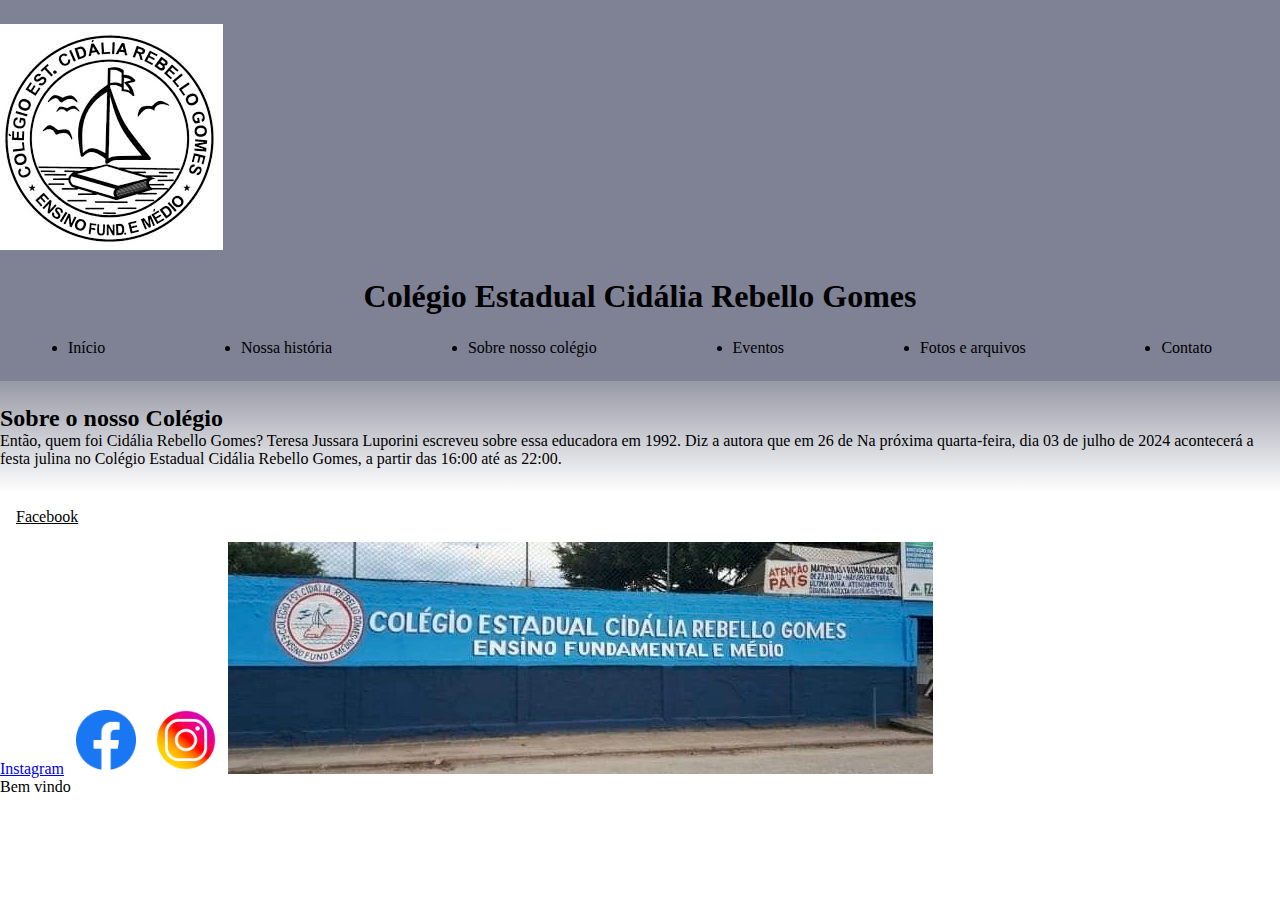
<file: index.html>
<!DOCTYPE html>
<html lang="pt-br">
<head>
    <meta charset="UTF-8">
    <meta name="viewport" content="width=device-width, initial-scale=1.0">
    <title>Document</title>
    <link rel="stylesheet" href="style.css">
    <title> C.E Cidália Rebello Gomes</title>
</head>
<header class="cabeçalho">
    <img class="logo" src="logo.jpeg" alt="logo colégio">
    <h1 class="NOMEDAESCOLA"> Colégio Estadual Cidália Rebello Gomes </h1>
    <ul class="lista">
        <li class="inicio">Início</li>
        <li>Nossa história</li>
        <li>Sobre nosso colégio</li>
        <li>Eventos</li>
        <li>Fotos e arquivos</li>
        <li>Contato</li>
    </ul>
</header>
<body>
    <section class="body">
        <h2> Sobre o nosso Colégio</h2>
        Então, quem foi Cidália Rebello Gomes? Teresa Jussara Luporini escreveu sobre essa educadora em 1992. Diz a autora que em 26 de 
    
    Na próxima quarta-feira, dia 03 de julho de 2024 acontecerá a festa julina no Colégio Estadual Cidália Rebello Gomes, a partir das 16:00 até as 22:00.
    </section>
</body>
<title>C.E. Colégio Cidália Rebello Gomes</title>

<a href="https://facebook.com/" class="container_botao"> Facebook</a>
<a href="https://www.instagram.com/" clas="container_botao"> Instagram</a>
<img class="iconefacebook" src="facebook.png" alt="icone facebook">
<img class="iconeinstagram" src="instagram.png" alt="icone instagram"
<header class="cabeçalho">
<img src="rodape.jpeg"

</header>
<body> <ul>Bem vindo</ul>
   
</body>
</html>
</file>
<file: style.css>
*
{
margin: 0;
padding: 0;
}
.cabeçalho
{
background-color: #7f8194;
color: #1b2043
display: flex;
justify-content: space-around;
align-items: center;
padding: 24px 0;
}
.logo-colégio
{
width: 20%;
justify-content: center;
}
.NOMEDAESCOLA
{
display: flex;
justify-content: space-around;
align-items: center;
padding: 24px 0;
}
.lista
{
color: black;
display: flex;
justify-content: space-around;
align-items: center;
}
.body
{
background-image: linear-gradient(#9698a5,#FFFFFF);
color: black;
justify-content: center;
padding: 24px 0;
}

.rodapeimagem
{width: 1435px;}

.iconefacebook
{width: 60px ;
padding: 4px 8px;}

.iconeinstagram
{width: 60px ;
padding: 4px 8px;}

.nomefacebook
{padding: 24px 0}

.nomeinstagram
{padding: 24px 0}

.links
{width: 35%
text-align: center;
padding: 16px 0}

.container_botao {
    background-color: var(--botao-azul);
    border-radius: 5px;
    padding: 1em;
    color: var(--branco-principal);
    display: block;
}
</file>
